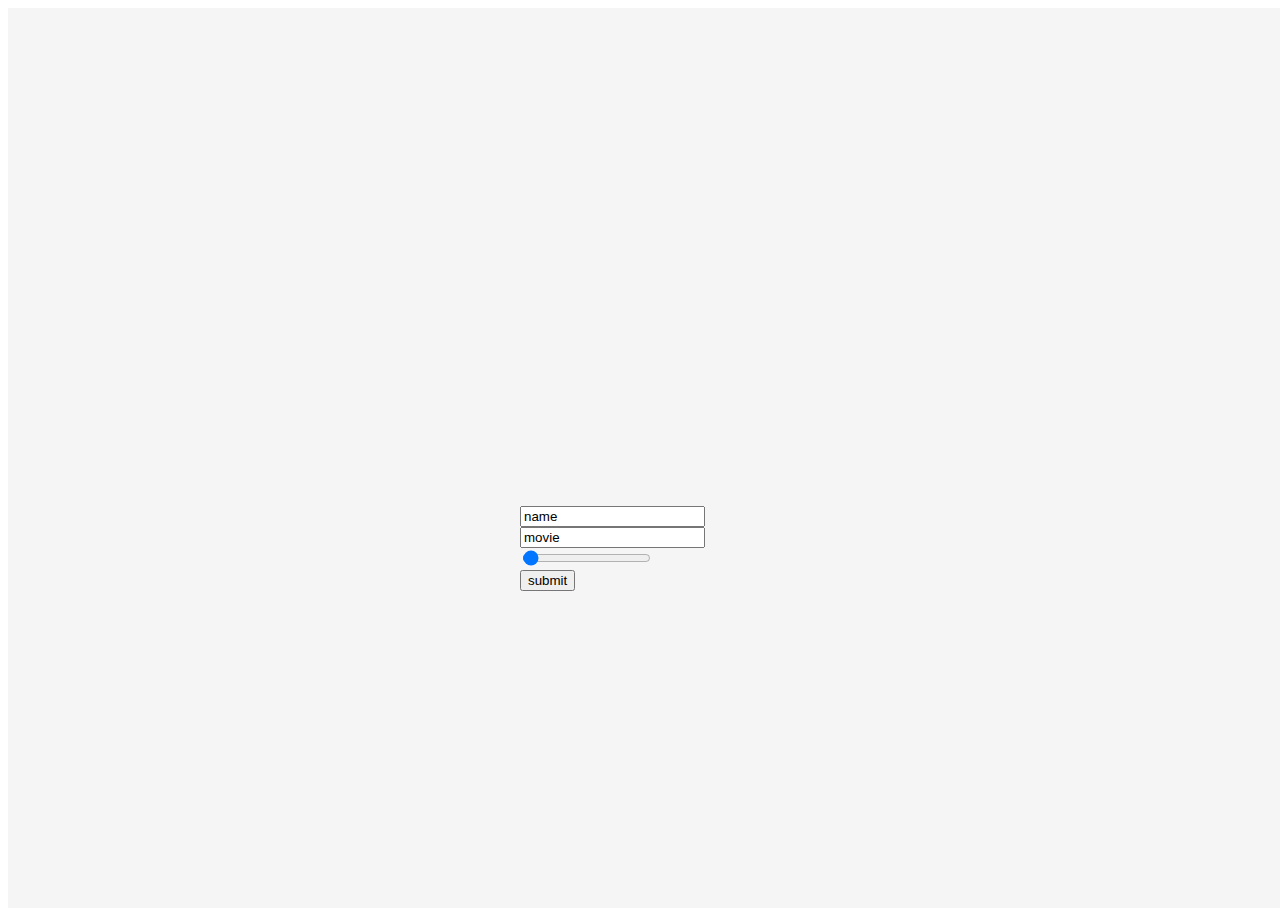
<file: book.html>
<!DOCTYPE html>
<html lang="en">
<head>
    <meta charset="UTF-8">
    <meta name="viewport" content="width=device-width, initial-scale=1.0">
    <meta http-equiv="X-UA-Compatible" content="ie=edge">
    <title>OhhMyShow</title>
    <link rel="stylesheet" href="main.css">
</head>
<body>
    <div class="form" >
       
       <div class="box"><form >
           
                <input type="text" value="name" placeholder="name">  <br>
                   <input type="text" value="movie" placeholder="movie name"><br>
                 <input type="range" value="1"><br>
                                <input type="submit" value="submit" name="submit">
         <br>
        </form></div>

    </div>
</body>
</html>
</file>
<file: main.css>
img{
height: 100px;
width: 75px;
}
td{
    width: 25vw;
}
body{
    width: 100vw;
    height: 100vh;
}
.form{
    
    display: flex;
    align-items: center;
    justify-content: center;
    height: 100vh;
    background-color:whitesmoke;
}

.box{
    width:20vw;
    padding-top: 20vh;
    padding-right: 20vh;
    padding-left: 20vh;
}
.navbar{
    display: flex;
    justify-content: space-between;
   width: 30vw;

}
ul{
    text-decoration: none;
    list-style: none;
    
}
.head{
    display: flex;
    justify-content: space-evenly;
    align-items: center;
    height: 20vh;
    width: 100vw;
    background-color: #4d4646;
    color: #f5eaea;
}
.main{
    display: flex;
    justify-content: space-around;
    align-items: center;
   }
thead{
    background-color: #7fcd91;
    color: white;
}

.navigation{
    background-color: #e89da2;
}
.add{
    background-color: #1b262c;
}
</file>
